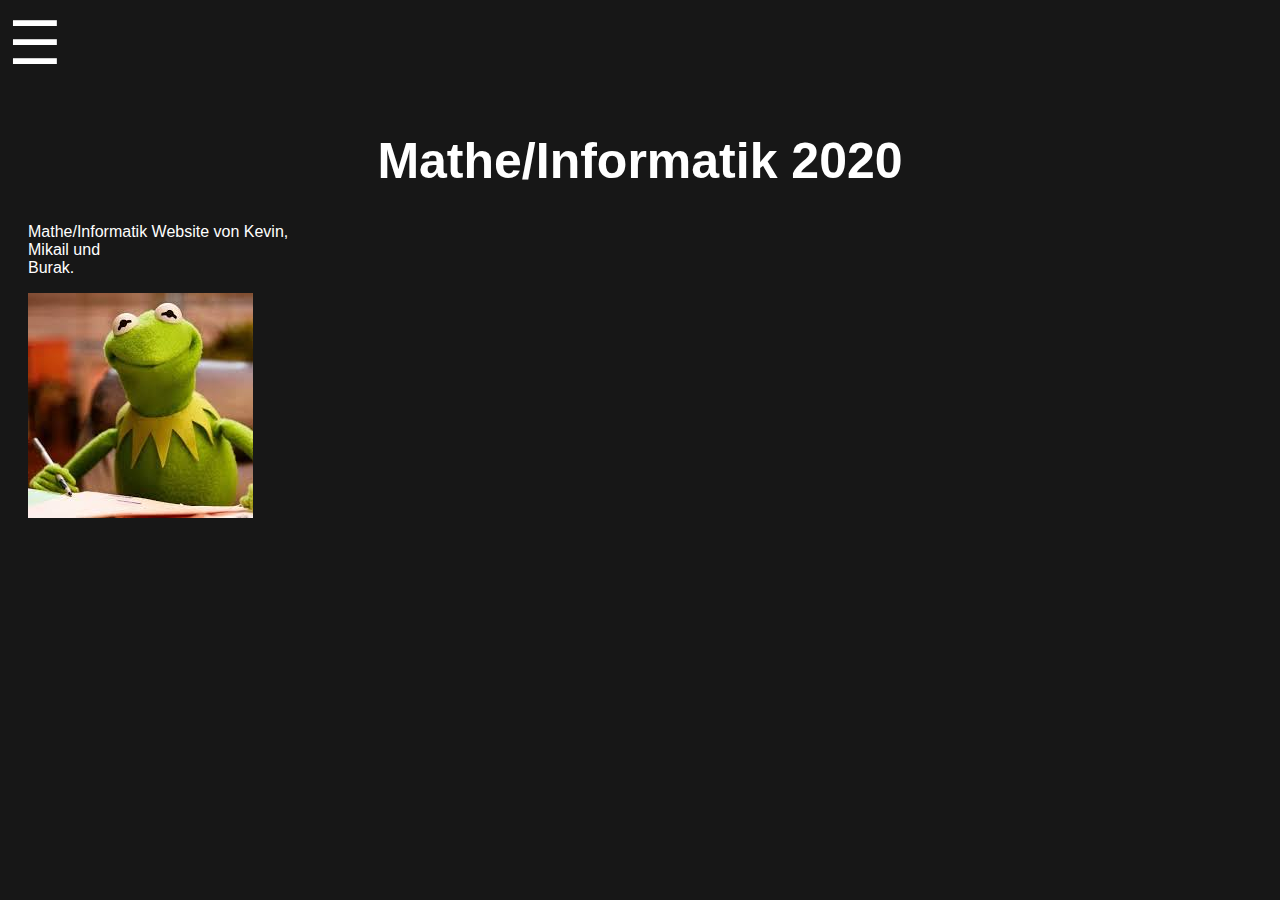
<file: Schule/yeeee/index.html>
<!DOCTYPE html>
<html>
<head>
  <title>Mathe/Info 2020</title>
  <link rel="stylesheet" href="nav.css">
  <script src="nav.js" type="text/javascript"></script>

  <style>
    body, html {
      background-color: #171717;
      color: white;
      font-family: "Lato", sans-serif;
    }
    h1 {
      color: white;
      text-align: center;
      font-size: 50px
    }
    p, a {
      color: white;
    }
  </style>
</head>

<body>
  <div id="mySidenav" class="sidenav">
    <a href="javascript:void(0)" class="closebtn" onclick="closeNav()">&times;</a>
    <a href="index.html">Startseite</a>
    <a href="06_02_2020.html">06.02.2020</a>
    <a href="12_13_02_2020.html">12/13.02.2020</a>
    <a href="#">19/20.02.2020</a>
    <a href="Clock 3.html">UHR</a>
    <a href="tests.html">Tests</a>
  </div>

  <span style="color: white; font-size:60px; cursor:pointer" onclick="openNav()">&#9776;</span>

  <div id="main">

  <h1><b>Mathe/Informatik 2020</b></h1>

  <p>Mathe/Informatik Website von Kevin,<br>
     Mikail und <br>
    Burak.</p>

  <img src="kermit.jpg">
    </div>
</body>
</html>
</file>
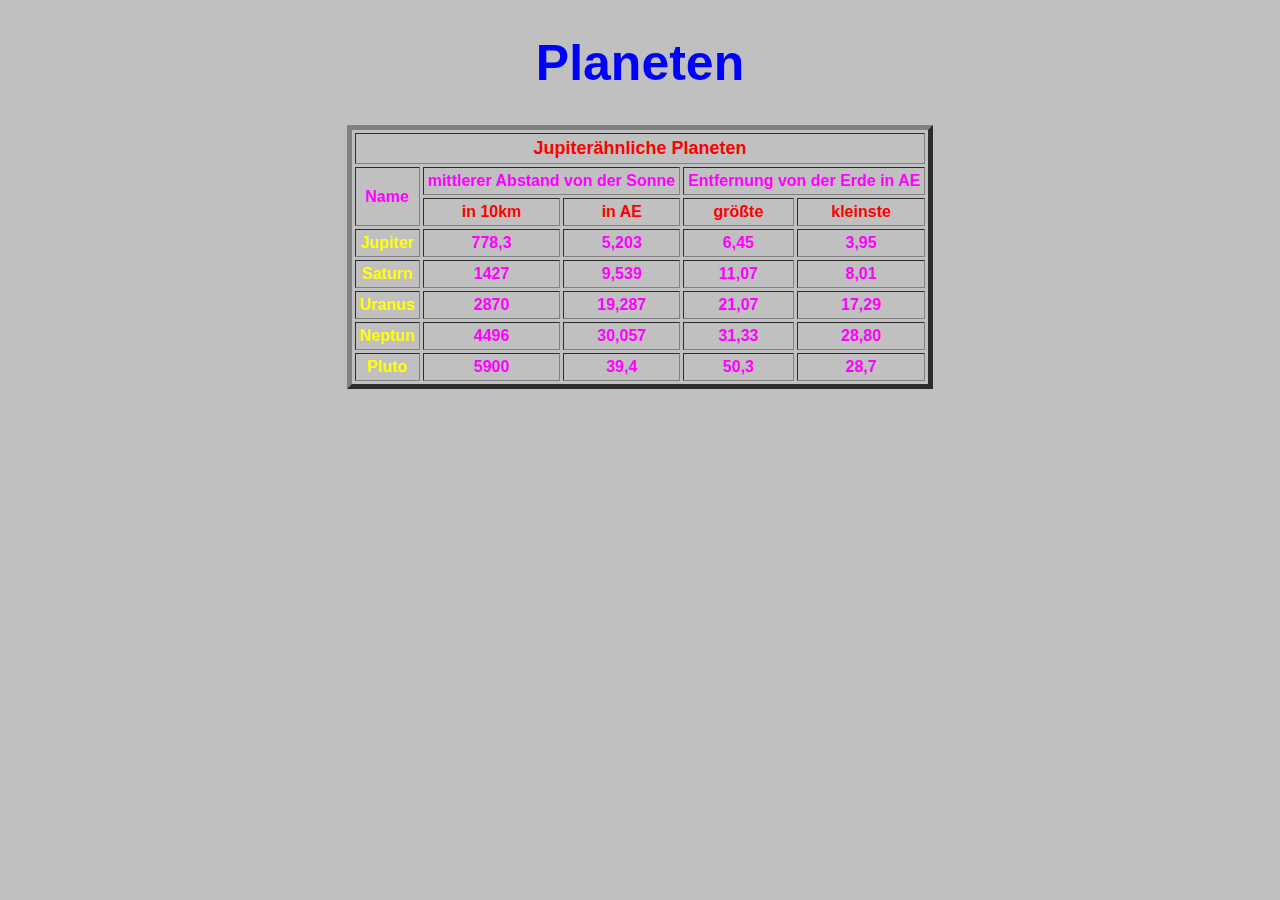
<file: Schule/Planeten/Planeten.html>
<!Doctype html>
<html>
  <head>
    <title>Astronomiestunde</title>
    <meta charset="utf-8">

    <style>
      body, html {
        background-color: SILVER;
        color: #ff00ff;
        font-family: "Lato", sans-serif;
      }
      h1 {
        text-align: center;
        font-size: 50px;
        color: blue;
      }
    </style>
  </head>

  <body>
    <h1>Planeten</h1>

    <center>
      <table BORDER=5px CELLPADDING=4px CELLSPACING=3px>
        <tr>
        <th colspan=5 style=align-content:center><FONT COLOR=red SIZE=4>Jupiterähnliche Planeten
        </tr>
        <tr>
          <th rowspan=2>Name
          <th colspan=2>mittlerer Abstand von der Sonne
          <th colspan=2>Entfernung von der Erde in AE
        </tr>
        <tr>
          <th><FONT COLOR=red>in 10km
          <th><FONT COLOR=red>in AE
          <th><FONT COLOR=red>größte
          <th><FONT COLOR=red>kleinste
        </tr>
        <tr>
          <th><FONT COLOR=yellow>Jupiter
          <th>778,3
          <th>5,203
          <th>6,45
          <th>3,95
        </tr>
        <tr>
          <th><FONT COLOR=yellow>Saturn
          <th>1427
          <th>9,539
          <th>11,07
          <th>8,01
        </tr>
        <tr>
          <th><FONT COLOR=yellow>Uranus
          <th>2870
          <th>19,287
          <th>21,07
          <th>17,29
        </tr>
        <tr>
          <th><FONT COLOR=yellow>Neptun
          <th>4496
          <th>30,057
          <th>31,33
          <th>28,80
        </tr>
        <tr>
          <th><FONT COLOR=yellow>Pluto
          <th>5900
          <th>39,4
          <th>50,3
          <th>28,7
        </tr>
      </table>
    </center>
  </body>
</html>
</file>
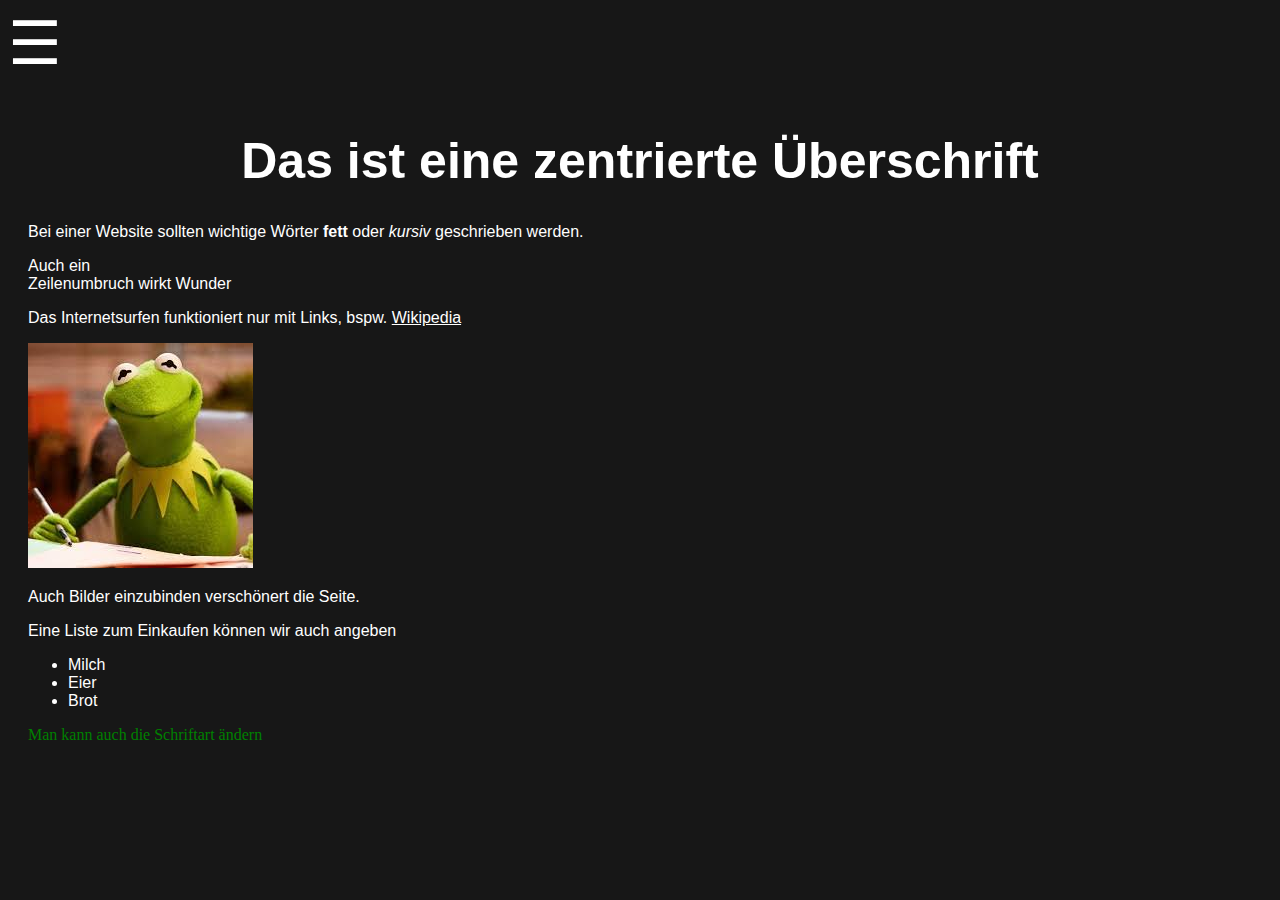
<file: Schule/yeeee/06_02_2020.html>
<!DOCTYPE html>
<html>
  <head>
    <title>Mathe/Info 2020</title>
    <link rel="stylesheet" href="nav.css">
    <script src="nav.js" type="text/javascript"></script>

    <style>
      body, html {
        background-color: #171717;
        color: white;
        font-family: "Lato", sans-serif;
      }
      h1 {
        color: white;
        text-align: center;
        font-size: 50px
      }
      p, a, li {
        color: white;
      }
      p1 {
        color: green;
        font-family:Comic Sans MS
      }
    </style>
  </head>

  <body>
    <div id="mySidenav" class="sidenav">
      <a href="javascript:void(0)" class="closebtn" onclick="closeNav()">&times;</a>
      <a href="index.html">Startseite</a>
      <a href="06_02_2020.html">06.02.2020</a>
      <a href="#">12/13.02.2020</a>
      <a href="#">19/20.02.2020</a>
      <a href="Clock 3.html">UHR</a>
    </div>

    <span style="color: white; font-size:60px; cursor:pointer" onclick="openNav()">&#9776;</span>

    <div id="main">

    <h1><b>Das ist eine zentrierte &Uumlberschrift</b></h1>

    <p>Bei einer Website sollten wichtige W&oumlrter <b>fett</b> oder <i>kursiv</i> geschrieben werden.</p>
    <p> Auch ein <br>
    Zeilenumbruch wirkt Wunder</p>
    <p>Das Internetsurfen funktioniert nur mit Links, bspw. <a href="https://wikipedia.de">Wikipedia</a></p>

    <img src="kermit.jpg">

    <p>Auch Bilder einzubinden versch&oumlnert die Seite.</p>
    <p>Eine Liste zum Einkaufen k&oumlnnen wir auch angeben</p>
    <ul>
      <li>Milch</li>
      <li>Eier</li>
      <li>Brot</li>
    </ul>

    <p1>Man kann auch die Schriftart &aumlndern</p1>
    </div>
  </body>
</html>
</file>
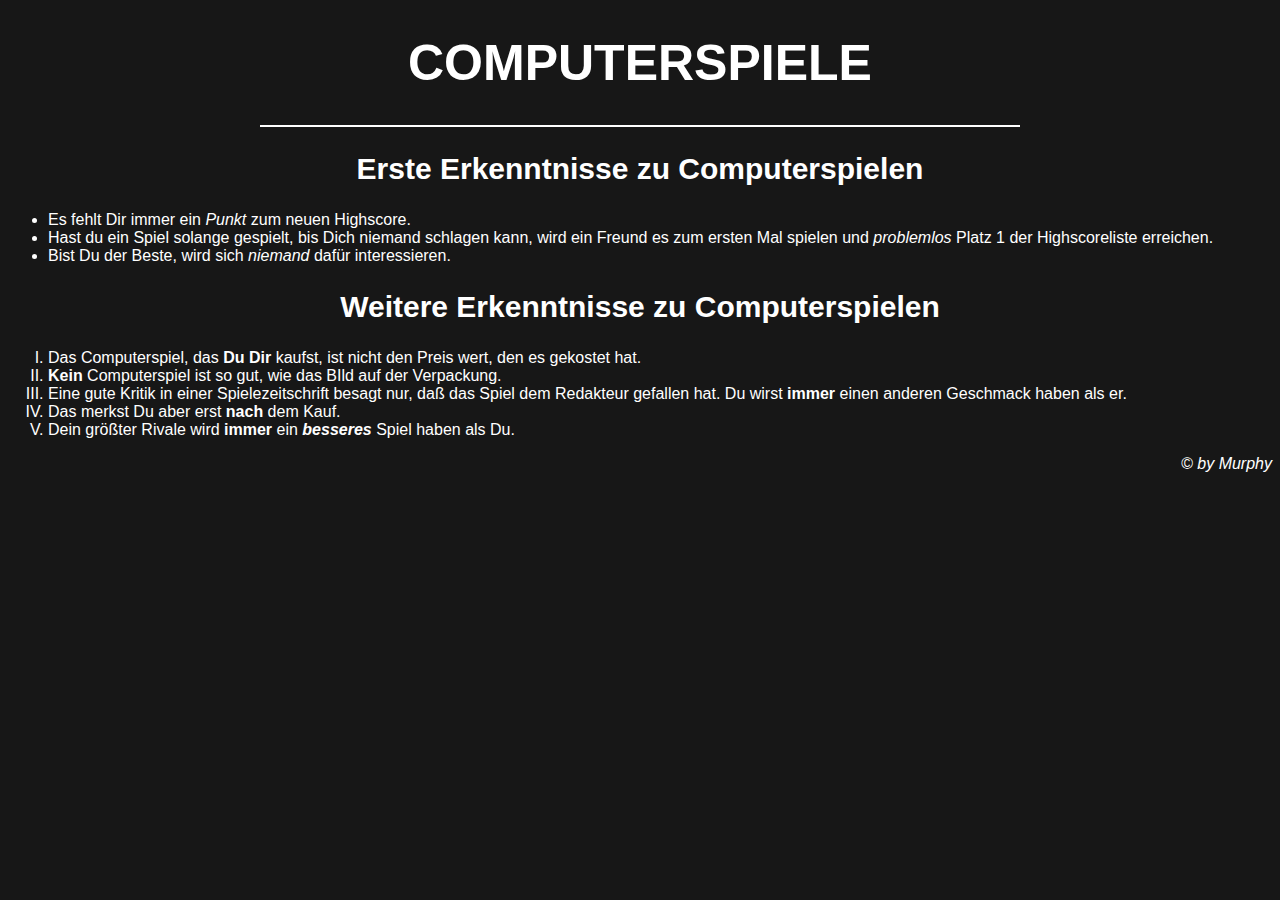
<file: Schule/yeeee/12_13_02_2020.2.html>
<!DOCTYPE html>
<html>
<head>
  <title>Computerspiele</title>
  <link rel="stylesheet" href="nav.css">
  <script src="nav.js" type="text/javascript"></script>

  <style>
    body, html {
      background-color: #171717;
      color: white;
      font-family: "Lato", sans-serif;
    }
    h1 {
      color: white;
      text-align: center;
      font-size: 50px;
    }
    h2 {
      color: white;
      text-align: center;
      font-size: 30px;
    }
    p {
      color: white;
      text-align: center;
    }
    li {
      color: white;
    }
  </style>
</head>

<body>
  <h1>COMPUTERSPIELE</h1>
  <hr NOSHADE COLOR=white WIDTH=60%>

  <h2>Erste Erkenntnisse zu Computerspielen</h2>

  <ul>
    <li>Es fehlt Dir immer ein <i>Punkt</i> zum neuen Highscore.</li>
    <li>Hast du ein Spiel solange gespielt, bis Dich niemand schlagen kann, wird ein Freund es zum ersten Mal spielen und <i>problemlos</i> Platz 1 der Highscoreliste erreichen.</li>
    <li>Bist Du der Beste, wird sich <i>niemand</i> daf&uuml;r interessieren.</li>
  </ul>

  <h2>Weitere Erkenntnisse zu Computerspielen</h2>

  <OL TYPE=I>
    <LI>Das Computerspiel, das <b>Du Dir</b> kaufst, ist nicht den Preis wert, den es gekostet hat.
    <LI><b>Kein</b> Computerspiel ist so gut, wie das BIld auf der Verpackung.
    <LI>Eine gute Kritik in einer Spielezeitschrift besagt nur, da&szlig; das Spiel dem Redakteur gefallen hat. Du wirst <b>immer</b> einen anderen Geschmack haben als er.
    <LI>Das merkst Du aber erst <b>nach</b> dem Kauf.
    <LI>Dein gr&ouml;&szlig;ter Rivale wird <b>immer</b> ein <b><i>besseres</i></b> Spiel haben als Du.

    <p style="text-align:right;"><i>&copy; by Murphy</i></p>

</body>
</html>
</file>
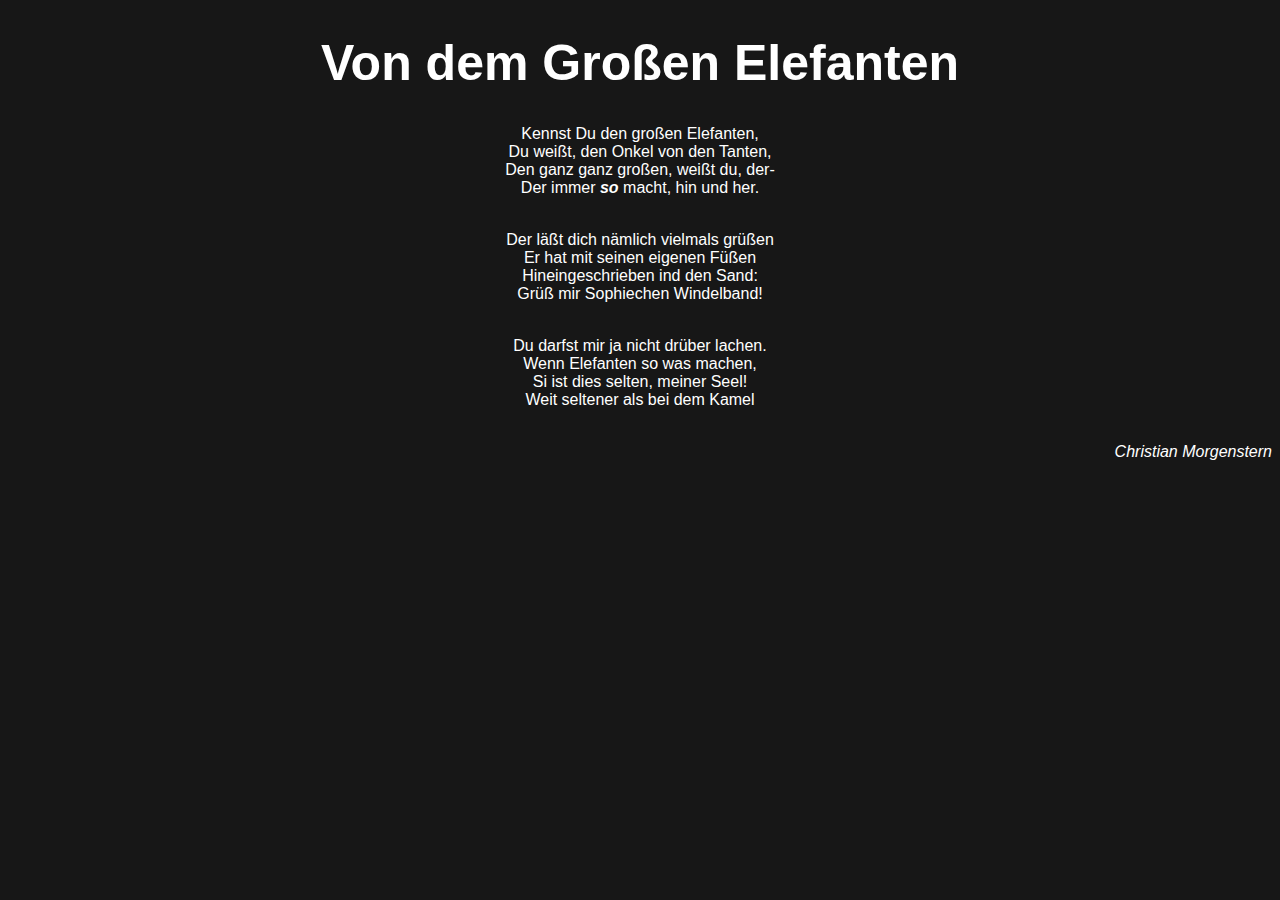
<file: Schule/yeeee/12_13_02_2020.html>
<!DOCTYPE html>
<html>
<head>
  <title>Ein Gedicht</title>
  <link rel="stylesheet" href="nav.css">
  <script src="nav.js" type="text/javascript"></script>

  <style>
    body, html {
      background-color: #171717;
      color: white;
      font-family: "Lato", sans-serif;
    }
    h1 {
      color: white;
      text-align: center;
      font-size: 50px
    }
    p {
      color: white;
      text-align: center;
    }
    p2 {
      color: white;
      text-align: right;
    }
  </style>
</head>

<body>
  <h1>Von dem Gro&szlig;en Elefanten</h1>

  <p style text-align="right">
      Kennst Du den gro&szlig;en Elefanten, <br>
      Du wei&szlig;t, den Onkel von den Tanten, <br>
      Den ganz ganz gro&szlig;en, wei&szlig;t du, der- <br>
      Der immer <i><b>so</b></i> macht, hin und her. <br>
      <br></p>

  <p style text-align="right">Der l&auml;&szlig;t dich n&auml;mlich vielmals gr&uuml;&szlig;en <br>
      Er hat mit seinen eigenen F&uuml;&szlig;en <br>
      Hineingeschrieben ind den Sand: <br>
      Gr&uuml;&szlig; mir Sophiechen Windelband! <br>
      <br></p>

      <p>Du darfst mir ja nicht dr&uuml;ber lachen. <br>
          Wenn Elefanten so was machen, <br>
          Si ist dies selten, meiner Seel! <br>
          Weit seltener als bei dem Kamel <br>
          <br></p>

  <p style="text-align:right;"><i>Christian Morgenstern</i></p>
</body>
</html>
</file>
<file: Schule/yeeee/nav.css>
.sidenav {
  height: 100%;
  width: 0;
  position: fixed;
  z-index: 1;
  top: 0;
  left: 0;
  background-color: #111;
  overflow-x: hidden;
  padding-top: 60px;
  transition: 0.5s;
}

.sidenav a {
  padding: 8px 8px 8px 32px;
  text-decoration: none;
  font-size: 25px;
  color: #818181;
  display: block;
  transition: 0.3s;
}

.sidenav a:hover {
  color: #f1f1f1;
}

.sidenav .closebtn {
  position: absolute;
  top: 0;
  right: 25px;
  font-size: 36px;
  margin-left: 50px;
}

#main {
  transition: margin-left .5s;
  padding: 20px;
}
</file>
